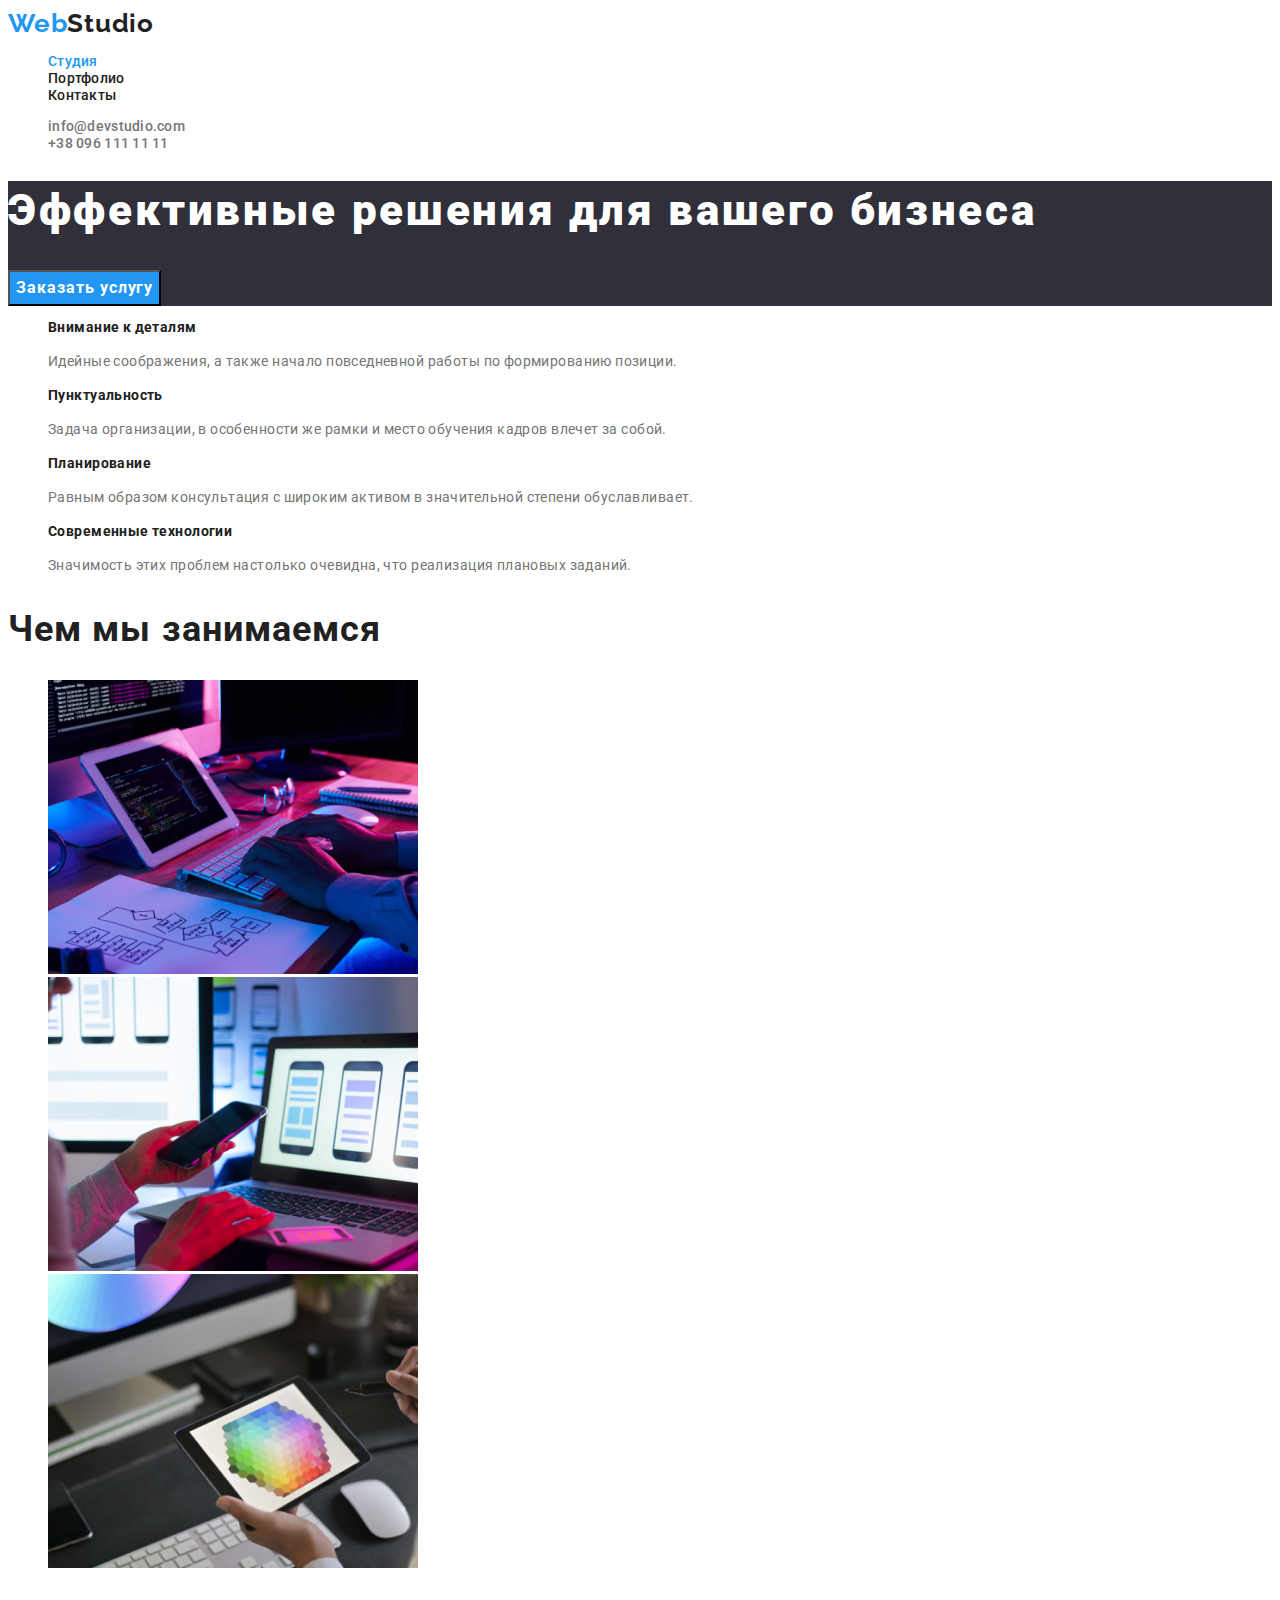
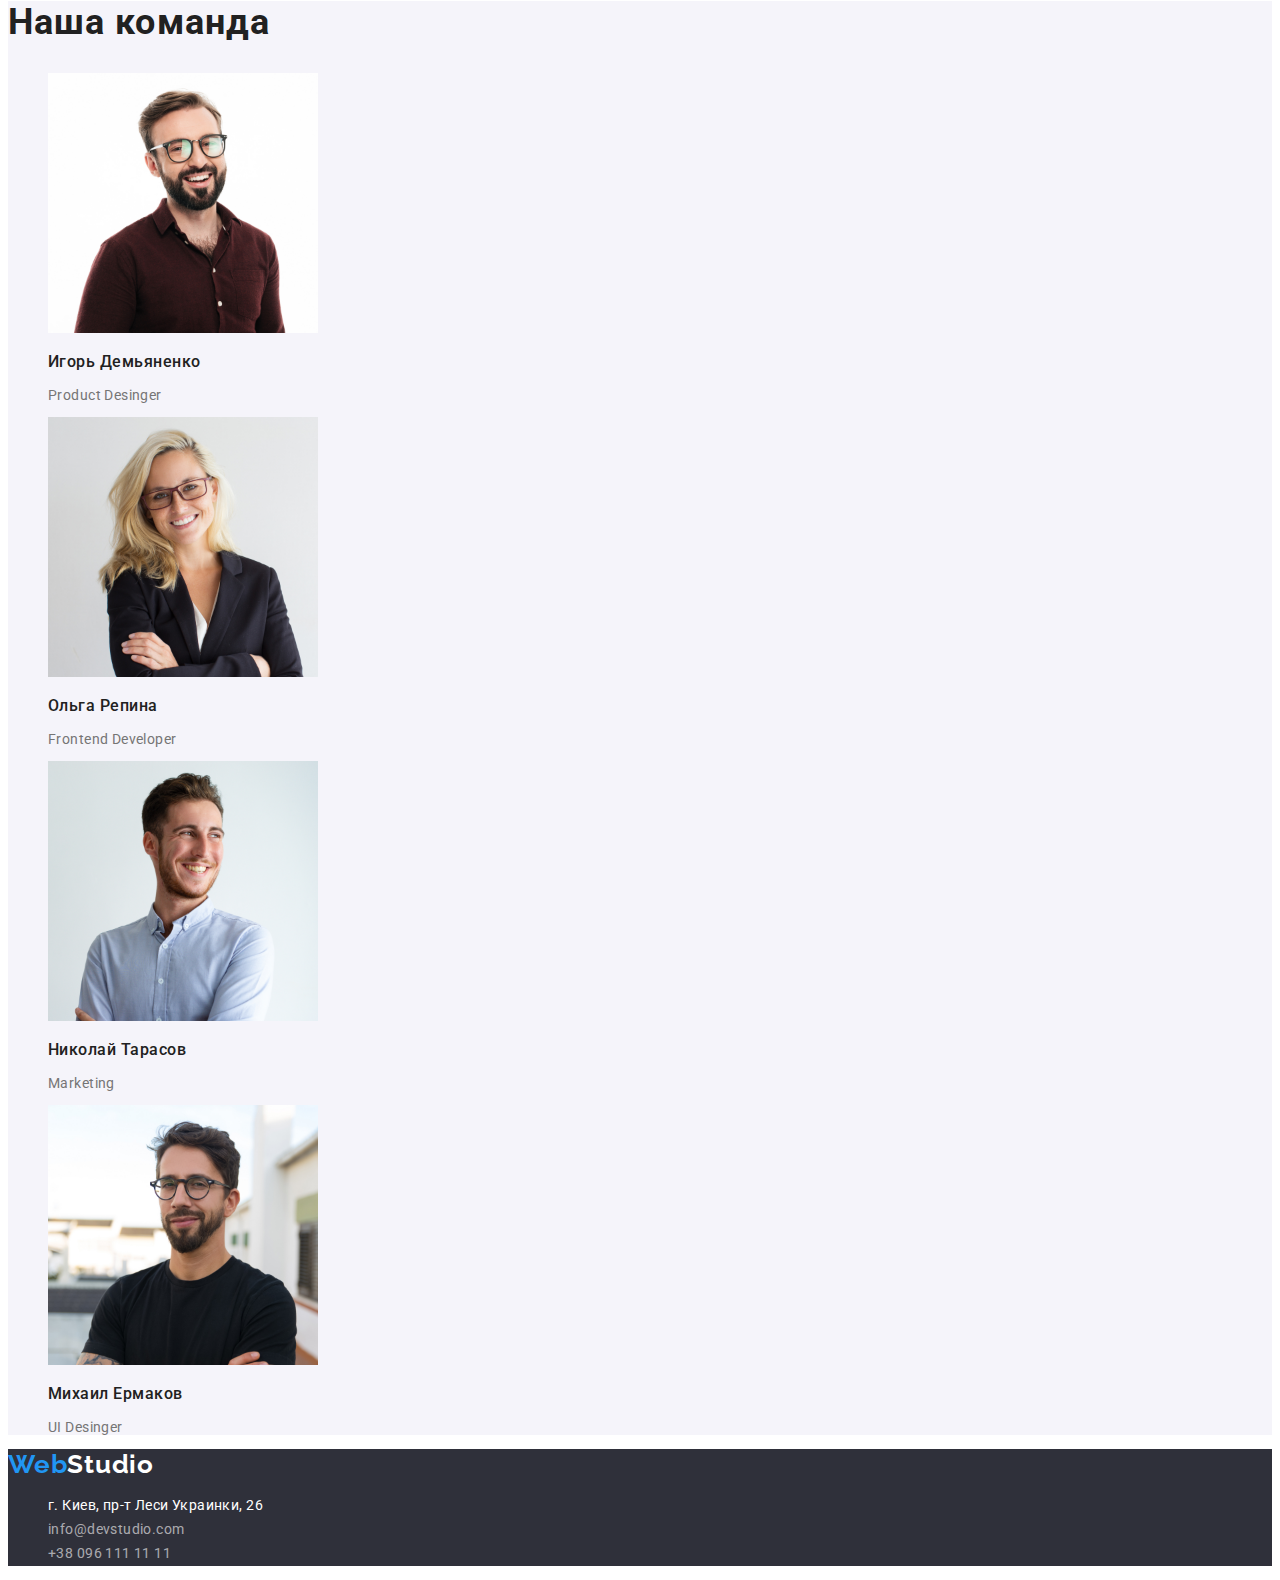
<file: index.html>
<!DOCTYPE html>
<html lang="ru">
    <head>
        <meta charset="UTF-8">
        <meta http-equiv="X-UA-Compatible" content="IE=edge">
        <meta name="viewport" content="width=device-width, initial-scale=1.0">
        <title>Document</title>
        <link rel="preconnect" href="https://fonts.googleapis.com">
        <link rel="preconnect" href="https://fonts.gstatic.com" crossorigin>
        <link href="https://fonts.googleapis.com/css2?family=Raleway:wght@700&family=Roboto:wght@400;500;700;900&display=swap" rel="stylesheet">
        <link rel="stylesheet" href="./css/styles.css">
    </head>
    <body>  
        <!--Шапка-->
        <header class="header">
            <nav class="header-navigation">
                <a href="/" class="link header-logo">Web<span class="header-studio">Studio</span> </a>
                <ul class="list header-list">
                    <li class="header-item"><a class="link header-link current"  href="./index.html">Студия</a></li>
                    <li class="header-item"><a class="link header-link" href="./portfolio.html">Портфолио</a></li>
                    <li class="header-item"><a class="link header-link" href="">Контакты</a></li>
                </ul>
            </nav>              
            <ul class="list contact-list">
                <li class="contact-item"><a href="mailto:info@devstudio.com" class="link contact-link" >info@devstudio.com</a></li>
                <li class="contact-item"><a href="tel:+380961111111" class="link contact-link">+38 096 111 11 11</a></li>
            </ul>
        </header>  
        <main>
        <!--Основной-->  
            <div class="hero">
                <section class="hero-section">
                    <h1 class="hero-section-title">Эффективные решения для вашего бизнеса</h1>
                    <button type="button" class="hero-section-btn">Заказать услугу</button>
                </section>
            </div> 
        <!--Наша особенность-->
            <section class="differences">
                <h2 class="visually-hidden" >Наша особенность</h2>
                <ul class="list differences-list">
                    <li class="differences-item">
                        <h3 class="differences-title">Внимание к деталям</h3>
                        <p class="differences-after-title" >Идейные соображения, а также начало повседневной работы по формированию позиции.</p>
                    </li>
                    <li class="differences-item">
                        <h3 class="differences-title">Пунктуальность</h3>
                        <p class="differences-after-title">Задача организации, в особенности же рамки и место обучения кадров влечет за собой.</p>     
                    </li>
                    <li class="differences-item">
                        <h3 class="differences-title">Планирование</h3>
                        <p class="differences-after-title">Равным образом консультация с широким активом в значительной степени обуславливает.</p>                  
                    </li>
                    <li class="differences-item">
                        <h3 class="differences-title">Современные технологии</h3>
                        <p class="differences-after-title">Значимость этих проблем настолько очевидна, что реализация плановых заданий.</p>
                    </li>
                </ul> 
            </section>
        <!--Чем мы занимаемся-->   
            <section class="work">
                <h2 class="work-title">Чем мы занимаемся</h2>
                <ul class="list work-list">
                    <li class="work-item">
                        <img src="./images/картинка1.jpg" alt="картинка 1" width="370" height="294">
                    </li>
                    <li class="work-item">
                        <img src="./images/картинка2.jpg" alt="картинка 2" width="370" height="294">
                    </li>
                    <li class="work-item">
                        <img src="./images/картинка3.jpg" alt="картинка 3" width="370" height="294">
                    </li>
                </ul> 
            </section>
        <!--Наша команда-->
            <section class="command">
                <h2 class="command-title">Наша команда</h2>
                <ul class="list command-list">
                    <li class="command-item">
                        <img src="./images/ИгорьДемьяненко.jpg" alt="Игорь Демьяненко" width="270" height="260">
                        <h3 class="command-name">Игорь Демьяненко</h3>
                        <p class="command-after-title">Product Desinger</p>
                    </li> 
                    <li class="command-item"><img src="./images/ОльгаРепина.jpg" alt="Ольга Репина" width="270" height="260">
                        <h3 class="command-name">Ольга Репина</h3>
                        <p class="command-after-title">Frontend Developer</p>
                    </li>
                    <li class="command-item">
                        <img src="./images/НиколайТарасов.jpg" alt="Николай Тарасов" width="270" height="260">
                        <h3 class="command-name">Николай Тарасов</h3>
                        <p class="command-after-title">Marketing</p>
                    </li>
                    <li class="command-item">
                        <img src="./images/МихаилЕрмаков.jpg" alt="Михаил Ермаков" width="270" height="260">
                        <h3 class="command-name">Михаил Ермаков</h3>
                        <p class="command-after-title">UI Desinger</p>
                    </li>    
                </ul>    
            </section>    
        </main> 
        <!--Подвал-->
        <footer class="footer">
            <a href="/" class="link footer-logo">Web<span class="footer-studio">Studio</span> </a>
            <address>
                <ul class="list footer-list">
                    <li class="footer-item"><a href="" class="link footer-adress">г. Киев, пр-т Леси Украинки, 26</a></li>
                    <li class="footer-item"><a href="mailto:info@devstudio.com" class="link footer-link">info@devstudio.com</a></li>
                    <li class="footer-item"><a href="tel:+380961111111" class="link footer-link">+38 096 111 11 11</a></li>
                </ul>
            </address>
        </footer>
    </body>
</html>
</file>
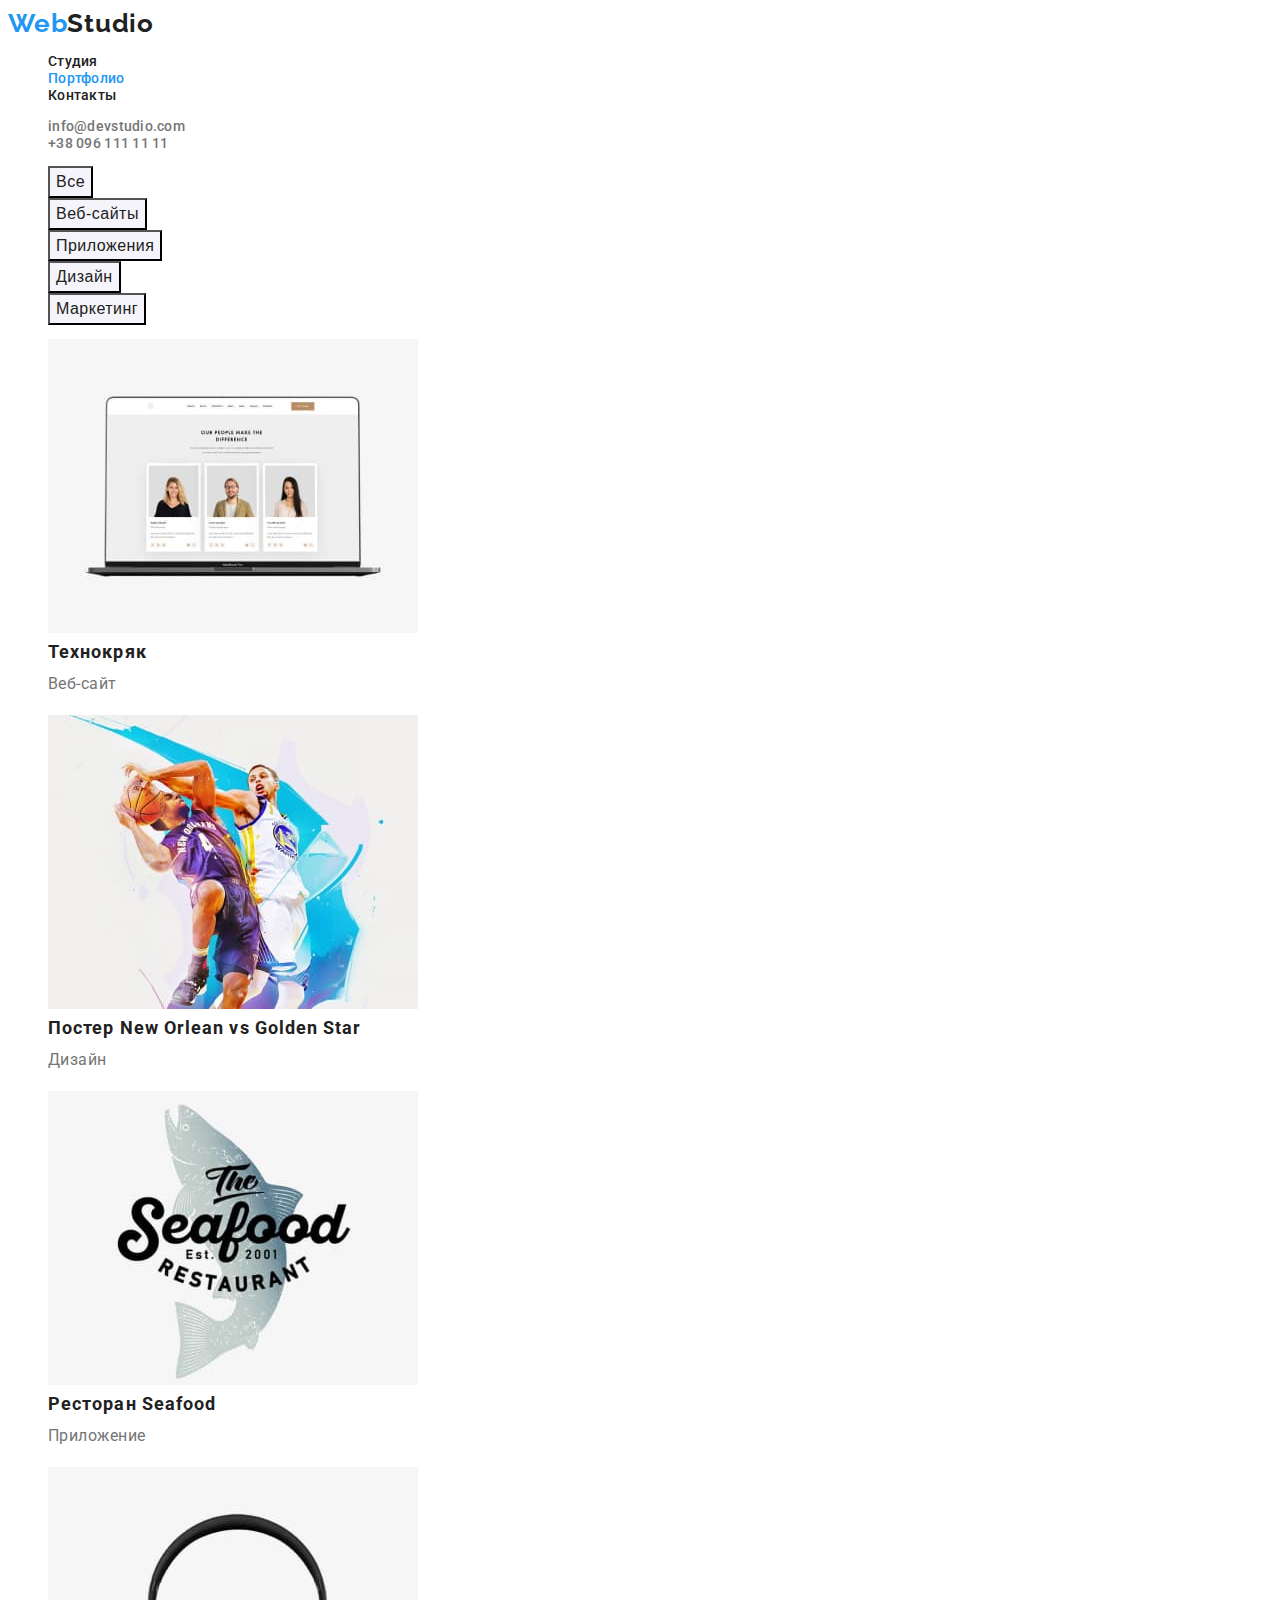
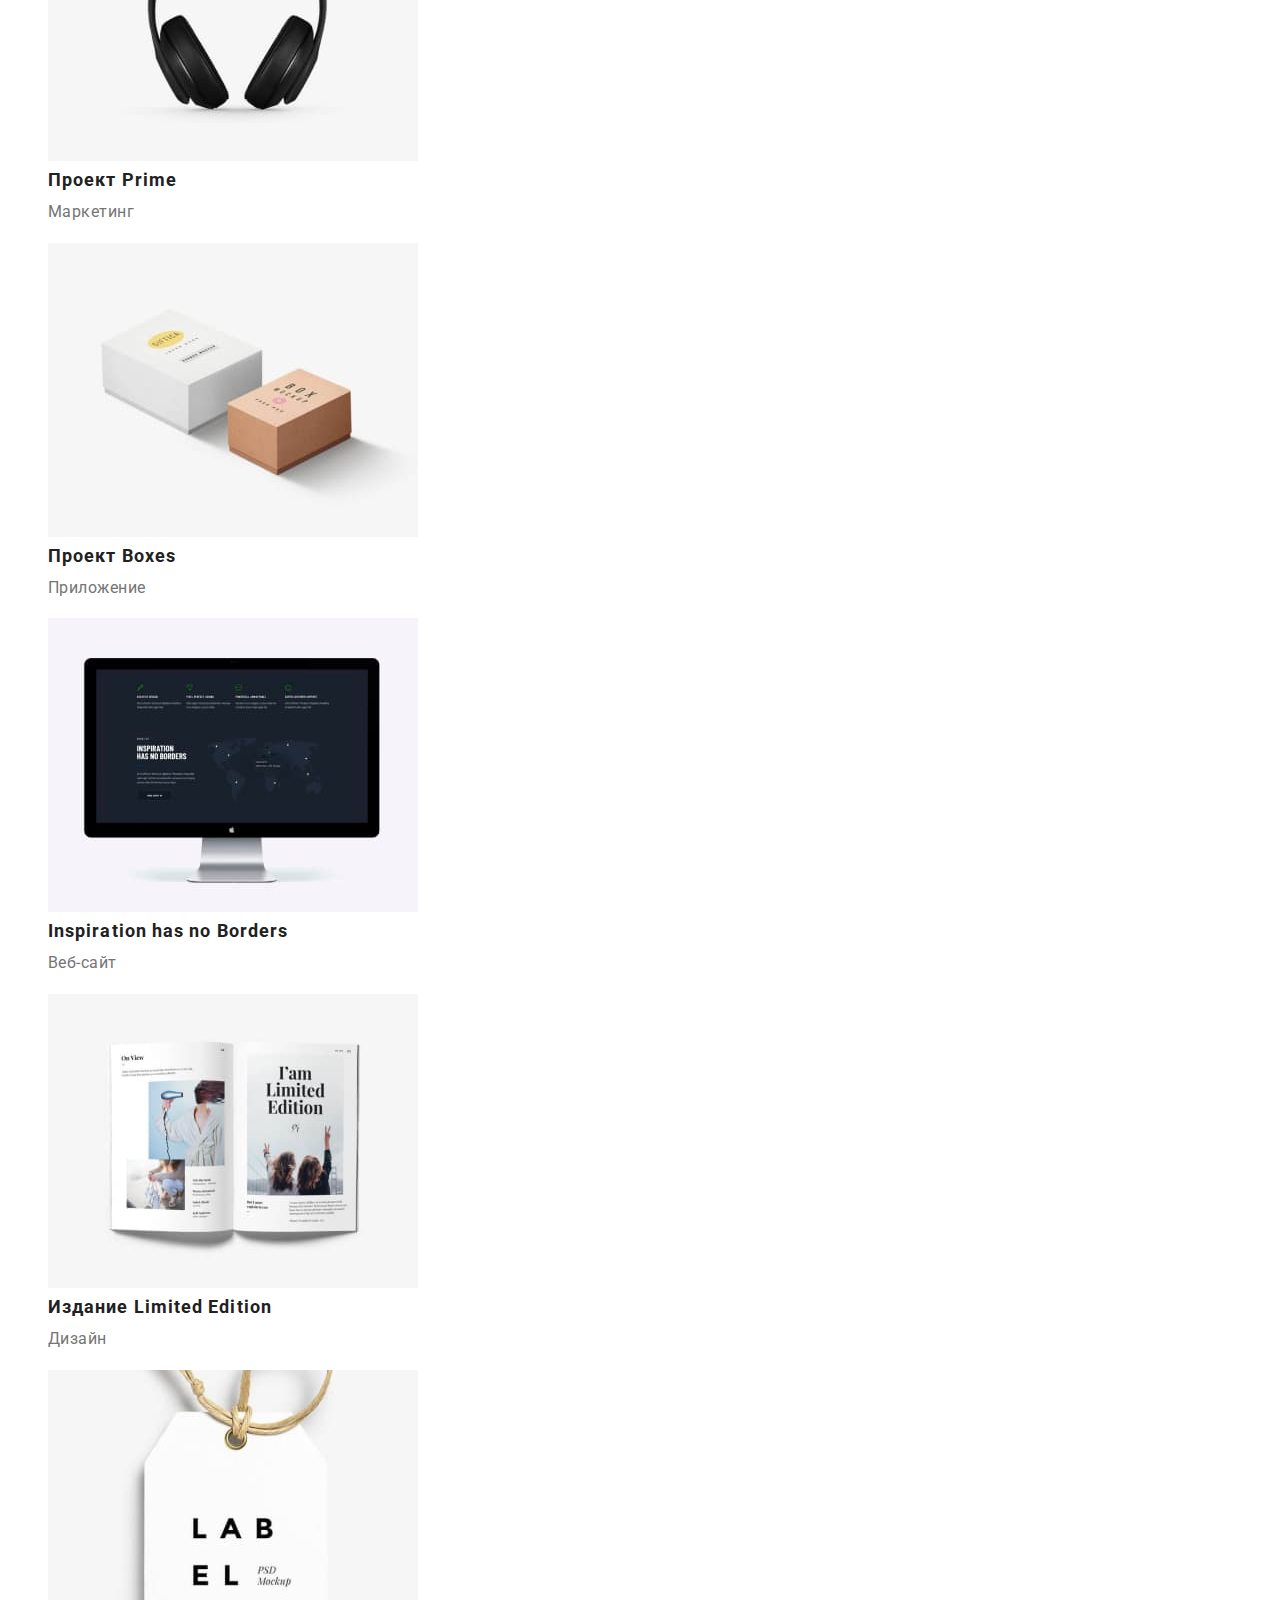
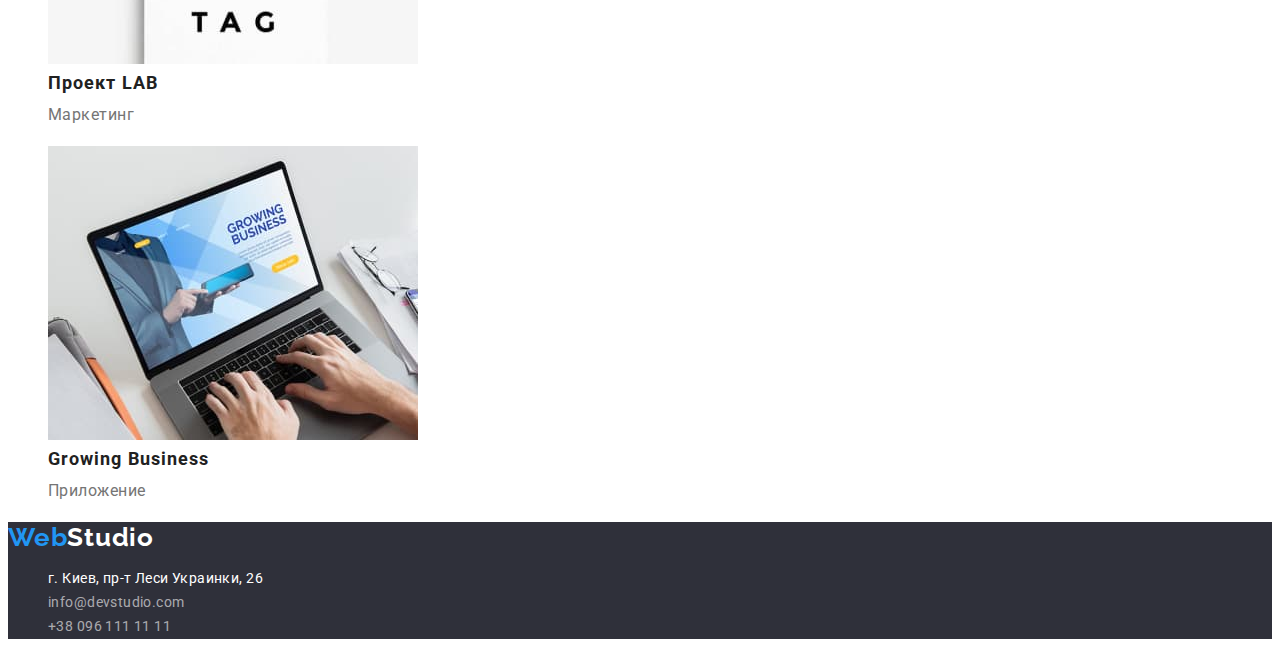
<file: portfolio.html>
<!DOCTYPE html>
<html lang="ru">
    <head>
        <meta charset="UTF-8">
        <meta http-equiv="X-UA-Compatible" content="IE=edge">
        <meta name="viewport" content="width=device-width, initial-scale=1.0">
        <title>Document</title>
        <link rel="preconnect" href="https://fonts.googleapis.com">
        <link rel="preconnect" href="https://fonts.gstatic.com" crossorigin>
        <link href="https://fonts.googleapis.com/css2?family=Raleway:wght@700&family=Roboto:wght@400;500;700;900&display=swap" rel="stylesheet">
        <link rel="stylesheet" href="./css/styles.css">
    </head>
    <body>
        <!--Шапка-->
        <header class="header">
            <nav class="header-navigation">
                <a href="/" class="link header-logo">Web<span class="header-studio">Studio</span> </a>
                <ul class="list header-list">
                    <li class="header-item"><a class="link header-link"  href="./index.html">Студия</a></li>
                    <li class="header-item"><a class="link header-link current" href="./portfolio.html">Портфолио</a></li>
                    <li class="header-item"><a class="link header-link" href="">Контакты</a></li>
                </ul>
            </nav>              
            <ul class="list contact-list">
                <li class="contact-item"><a href="mailto:info@devstudio.com" class="link contact-link" >info@devstudio.com</a></li>
                <li class="contact-item"><a href="tel:+380961111111" class="link contact-link">+38 096 111 11 11</a></li>
            </ul>
        </header>   
        <main> 
            <!--Портфолио-->  
            <section>
                <h1 class="visually-hidden">Портфолио</h1>
                <div class="porfolio">
                    <ul class="list porfolio-list">
                        <li class="porfolio-item"><button type="button" class="porfolio-btn">Все</button></li>
                        <li class="porfolio-item"><button type="button" class="porfolio-btn">Веб-сайты</button></li>
                        <li class="porfolio-item"><button type="button" class="porfolio-btn">Приложения</button></li>
                        <li class="porfolio-item"><button type="button" class="porfolio-btn">Дизайн</button></li>
                        <li class="porfolio-item"><button type="button" class="porfolio-btn">Маркетинг</button></li>
                    </ul>  
                </div>
                <div class="projects">
                    <ul class="list project-list">
                        <li class="project-item"> 
                            <a href="" class="link project-link">
                                <img src="./images/portfolio/tehno.jpg" alt="Технокряк" width="370" height="294">
                                <h2 class="project-title">Технокряк</h2>
                                <p class="project-after-title">Веб-сайт</p>
                            </a>                  
                        </li>
                        <li class="project-item"> 
                            <a href="" class="link project-link">
                                <img src="./images/portfolio/poster.jpg" alt="Постер New Orlean vs Golden Star" width="370" height="294">
                                <h2 class="project-title">Постер New Orlean vs Golden Star</h2>
                                <p class="project-after-title">Дизайн</p>
                            </a>                
                        </li>
                        <li class="project-item"> 
                            <a href="" class="link project-link">
                                <img src="./images/portfolio/seafood.jpg" alt="Ресторан Seafood" width="370" height="294">
                                <h2 class="project-title">Ресторан Seafood</h2>
                                <p class="project-after-title">Приложение</p>
                            </a>                 
                        </li>
                        <li class="project-item"> 
                            <a href="" class="link project-link">
                                <img src="./images//portfolio/prime.jpg" alt="Проект Prime" width="370" height="294">
                                <h2 class="project-title">Проект Prime</h2>
                                <p class="project-after-title">Маркетинг</p>
                            </a>                 
                        </li>
                        <li class="project-item"> 
                            <a href="" class="link project-link">
                                <img src="./images/portfolio/boxes.jpg" alt="Проект Boxes" width="370" height="294">
                                <h2 class="project-title">Проект Boxes</h2>
                                <p class="project-after-title">Приложение</p>
                            </a>                       
                        </li>
                        <li class="project-item"> 
                            <a href="" class="link project-link">
                                <img src="./images/portfolio/borders.jpg" alt="Inspiration has no Borders" width="370" height="294">
                                <h2 class="project-title">Inspiration has no Borders</h2>
                                <p class="project-after-title">Веб-сайт</p>
                            </a>                    
                        </li>
                        <li class="project-item"> 
                            <a href="" class="link project-link">
                                <img src="./images/portfolio/limited.jpg" alt="Издание Limited Edition" width="370" height="294">
                                <h2 class="project-title">Издание Limited Edition</h2>
                                <p class="project-after-title">Дизайн</p>
                            </a>                     
                        </li>
                        <li class="project-item"> 
                            <a href="" class="link project-link">
                                <img src="./images/portfolio/lab.jpg" alt="Проект LAB" width="370" height="294">
                                <h2 class="project-title">Проект LAB</h2>
                                <p class="project-after-title">Маркетинг</p>
                            </a>                      
                        </li>
                        <li class="project-item"> 
                            <a href="" class="link project-link">
                                <img src="./images/portfolio/business.jpg" alt="Growing Business" width="370" height="294">
                                <h2 class="project-title">Growing Business</h2>
                                <p class="project-after-title">Приложение</p>
                            </a>  
                        </li>            
                    </ul>       
                </div>   
            </section>    
        </main>
        <!--Подвал-->
        <footer class="footer">
            <a href="/" class="link footer-logo">Web<span class="footer-studio">Studio</span> </a>
            <address>
                <ul class="list footer-list">
                    <li class="footer-item"><a href="" class="link footer-adress">г. Киев, пр-т Леси Украинки, 26</a></li>
                    <li class="footer-item"><a href="mailto:info@devstudio.com" class="link footer-link">info@devstudio.com</a></li>
                    <li class="footer-item"><a href="tel:+380961111111" class="link footer-link">+38 096 111 11 11</a></li>
                </ul>
            </address>
        </footer>
    </body>
</html>
</file>
<file: css/styles.css>
/* основной цвет заголовка #FFFFFF */
/* второй цвет заголовка #212121 */
/* основной  цвет текста #757575 */
/* контакты цвет rgba(255, 255, 255, 0.6) */
/* акцент цвет #2196F3 */

/* основной фон #E5E5E5 */
/* второй фон #2F303A; */
/* третий фон  #F5F4FA */
/* фон шапки #FFFFFF */
/* фон подвал #2F303A*/

/* основной фон кнопки #2196F3 */
/* второй фон кнопки rgba(0, 0, 0, 0.15) */
/* основной цвет текста кнопки #FFFFFF */
/* второй цвет текста кнопки #212121 */
/* основной фон кнопки портфолио #F5F4FA */
/* второй фон кнопки портфолио #2196F3 */
/* основной текст кнопки портфолио #212121 */
/* второй цвет кнопки портфолио #FFFFFF */

:root {
    --main-title-color:#FFFFFF;
    --second-title-color:#212121;
    --main-text-color:#757575;
    --contacts-color:rgba(255, 255, 255, 0.6);
    --accent-color:#2196F3;
    --main-background:#FFFFFF;
    --second-background:#2F303A;
    --third-background:#F5F4FA;
    --header-background:#FFFFFF;
    --footer-background:#2F303A;
    
}

body {
    font-family:'Roboto', sans-serif;
    background-color:var(--main-background);
    color:var(--main-text-color);
    font-size: 14px;
    letter-spacing: 0.03em;
}

.list {
    list-style:none;
}

.link{
    text-decoration: none;
}

/* ------------------- HEDER-------------------------- */

.header{
    background-color:var(--header-background)
}
.header-logo {
font-family: Raleway;
font-weight: 700;
font-size: 26px;
line-height: 1.19;
letter-spacing: 0.03em;
color: var(--accent-color);
}
.header-studio{
    color: var(--second-title-color);
}
.header-link{
    font-style: normal;
    font-weight: 500;
    font-size: 14px;
    line-height: 1.14;
    letter-spacing: 0.02em;
    color:var(--second-title-color);
}
.header-link:hover,
.header-link:focus{
    color: var(--accent-color);
}
.current{
    color: var(--accent-color);
}
.contact-link{
    font-weight: 500;
    font-size: 14px;
    line-height: 1.14;
    letter-spacing: 0.02em;
    color: var(--main-text-color);
}
.contact-link:hover, 
.contact-link:focus{
    color: var(--accent-color);
}

/* ------------------- HERO-------------------------- */

.hero{
    background-color: var(--second-background);
}
.hero-section-title{
    font-weight: 900;
    font-size: 44px;
    line-height: 1.36;
    letter-spacing: 0.06em;
    color:var(--main-title-color);
}
.hero-section-btn{
    cursor: pointer;
    background-color:var(--accent-color) ;
    font-family: inherit;
    font-weight: 700;
    font-size: 16px;
    line-height: 1.87;
    letter-spacing: 0.06em;
    color:var(--main-title-color);
}

/* -------------------DIFFERENCES-------------------------- */

.visually-hidden {
    position: absolute;
    white-space: nowrap;
    width: 1px;
    height: 1px;
    overflow: hidden;
    border: 0;
    padding: 0;
    clip: rect(0 0 0 0);
    clip-path: inset(50%);
    margin: -1px;
}
.differences-title{  
    font-weight: 700;
    font-size: 14px;
    line-height: 1.14;
    letter-spacing: 0.03em;
    color: var(--second-title-color);
}
.differences-after-title{
    font-weight: 400;
    font-size: 14px;
    line-height: 1.71;
    letter-spacing: 0.03em;
}

/* -------------------WORK-------------------------- */

.work-title{
        font-weight: 700;
        font-size: 36px;
        line-height: 1.17;
        letter-spacing: 0.03em;
        color:var(--second-title-color);
}

/* -------------------COMMAND-------------------------- */

.command{
    background-color: var(--third-background);
}
.command-title{
    font-weight: 700;
    font-size: 36px;
    line-height: 1.17;
    letter-spacing: 0.03em;  
    color:var(--second-title-color);  
}

.command-name{
    font-weight: 500;
    font-size: 16px;
    line-height: 1.19;
    letter-spacing: 0.03em;
    color: var(--second-title-color);
}

/* -------------------FOOTER-------------------------- */

.footer{
    background-color:var(--footer-background); 
}

.footer-logo {
    font-family: Raleway;
    font-weight: 700;
    font-size: 26px;
    line-height: 1.19;
    letter-spacing: 0.03em;
    color: var(--accent-color);
    }

.footer-studio{
    color:var(--main-title-color);
    }

.footer-adress{
    font-style: normal;
    font-weight: 400;
    font-size: 14px;
    line-height: 1.71;
    letter-spacing: 0.03em;
    color:var(--main-title-color);
}
.footer-adress:hover,
.footer-adress:focus{
    color: var(--accent-color);
}
.footer-link{
    font-style: normal;
    font-weight: 400;
    font-size: 14px;
    line-height: 1.71;
    letter-spacing: 0.03em;
    color:var(--contacts-color);
    }
.footer-link:hover,
.footer-link:focus{
    color: var(--accent-color);
}

/* -------------------PORFOLIO BTN-------------------------- */

.porfolio-btn{
    font-weight: 500;
    font-size: 16px;
    line-height: 1.62;
    letter-spacing: 0.03em;
    color: #212121;  
    background-color:#F5F4FA;
}
.porfolio-btn:hover, 
.porfolio-btn:focus{
    color: #FFFFFF;
    background-color:var(--accent-color)
}

/* -------------------PROJECTS-------------------------- */

.project-title{
    font-weight: 700;
    font-size: 18px;
    line-height: 2.0px;
    letter-spacing: 0.06em;
    color:var(--second-title-color);
}
.project-after-title{
    font-weight: 400;
    font-size: 16px;
    line-height: 1.87;
    letter-spacing: 0.03em;
    color:var(--main-text-color);
}
</file>
